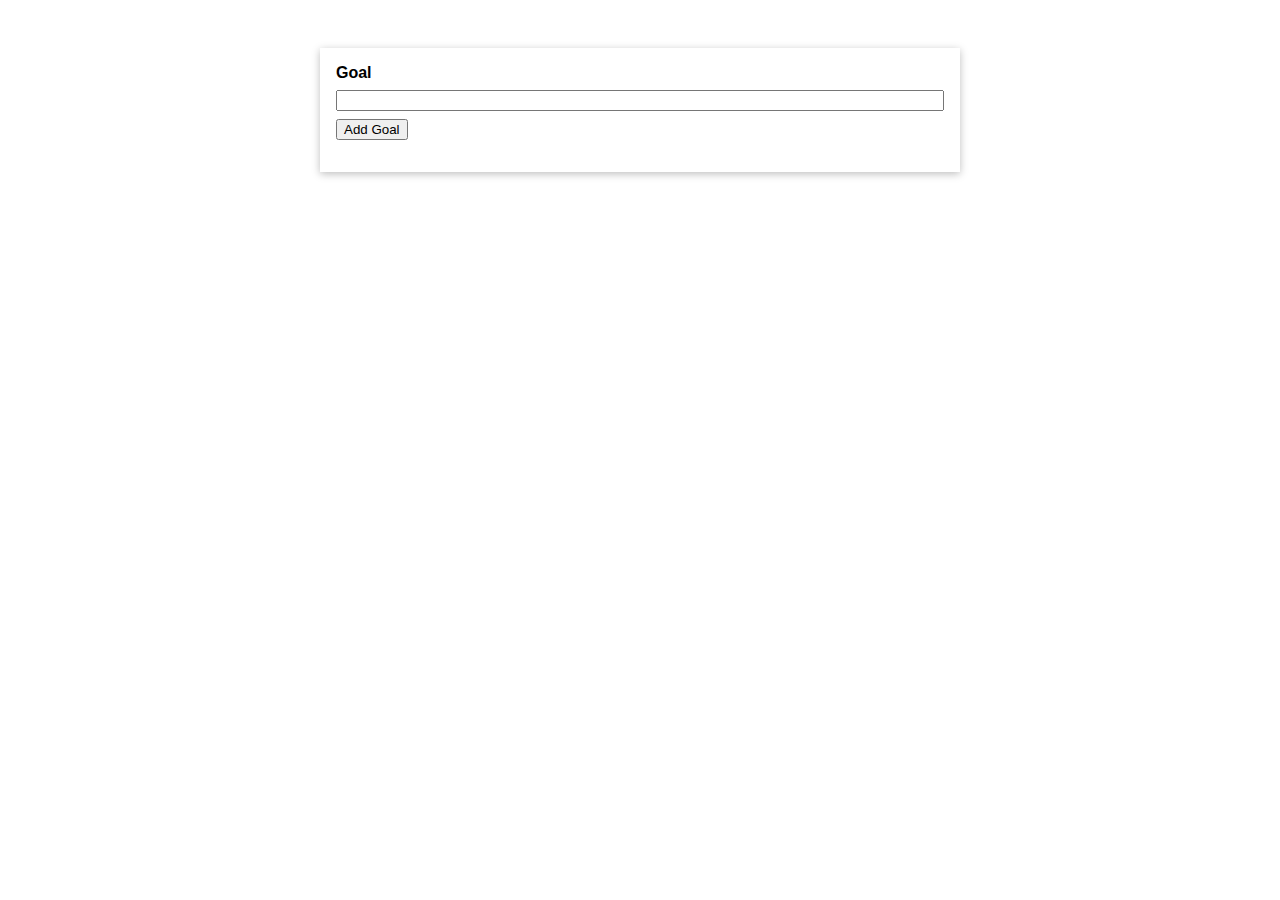
<file: Getting_Started/1. First_App_JS/index.html>
<!DOCTYPE html>
<html lang="en">
<head>
    <meta charset="UTF-8">
    <meta http-equiv="X-UA-Compatible" content="IE=edge">
    <meta name="viewport" content="width=device-width, initial-scale=1.0">
    <title>Vue JS Tutorial</title>
    <link rel="stylesheet" href="style.css">
</head>
<body>
    <div id="app">
        <div class="form-input">
            <label for="goal-input">Goal</label>
            <input type="text" id="goal-input">
            <button>Add Goal</button>
        </div>

        <div class="goal-list">
            <ul></ul>
        </div>
    </div>
    <script src="app.js"></script>
</body>
</html>
</file>
<file: Getting_Started/1. First_App_JS/style.css>
* {
    box-sizing: border-box;
}

html {
    font-family: sans-serif;
}

body {
    margin: 0;
}

#app {
    margin: 3rem auto;
    max-width: 40rem;
    padding: 1rem;
    box-shadow: 0 2px 8px rgba(0, 0, 0, 0.26);
}

label, input {
    margin-bottom: 0.5rem;
    display: block;
    width: 100%;
}

label {
    font-weight: bold;
}

li {
    list-style: none;
    margin: 1rem 0;
    padding: 0;
    border: 1px #000000 solid;
}
</file>
